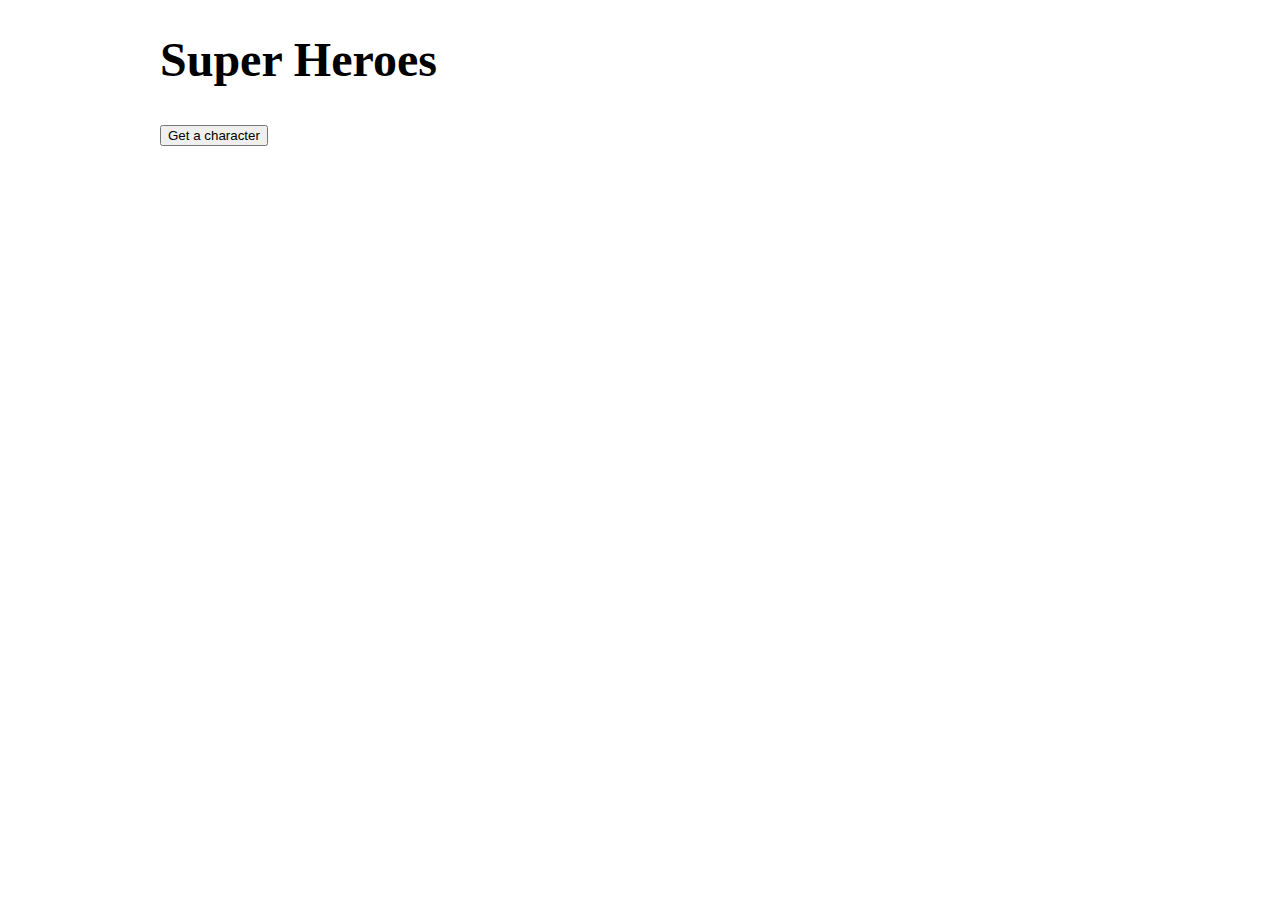
<file: Assignment 8/index.html>
<!DOCTYPE html>
<html lang="en">
<head>
    <meta charset="UTF-8">
    <title>Chapter 08 Practice</title>
    <link rel="stylesheet" href="styles.css">
</head>
<body>
    <h1>Super Heroes</h1>
    <button id="btnGetChar">Get a character</button>    

    <div id="divTwoCol">
        <div id="divLeftCol"></div>
        <div id="divRightCol"></div>
    </div>

    <script src="https://code.jquery.com/jquery-3.4.1.min.js"
        integrity="sha256-CSXorXvZcTkaix6Yvo6HppcZGetbYMGWSFlBw8HfCJo=" crossorigin="anonymous"></script>
    <script src="script.js"></script>
</body>
    <!-- 
        Name:           Myint Myint San
        Email:          sanmoon144@gmail.com
        Project:        Super Heros
        Description:    Look at Ajax and JSON
        Date:           August 13, 2019
    -->
</html>
</file>
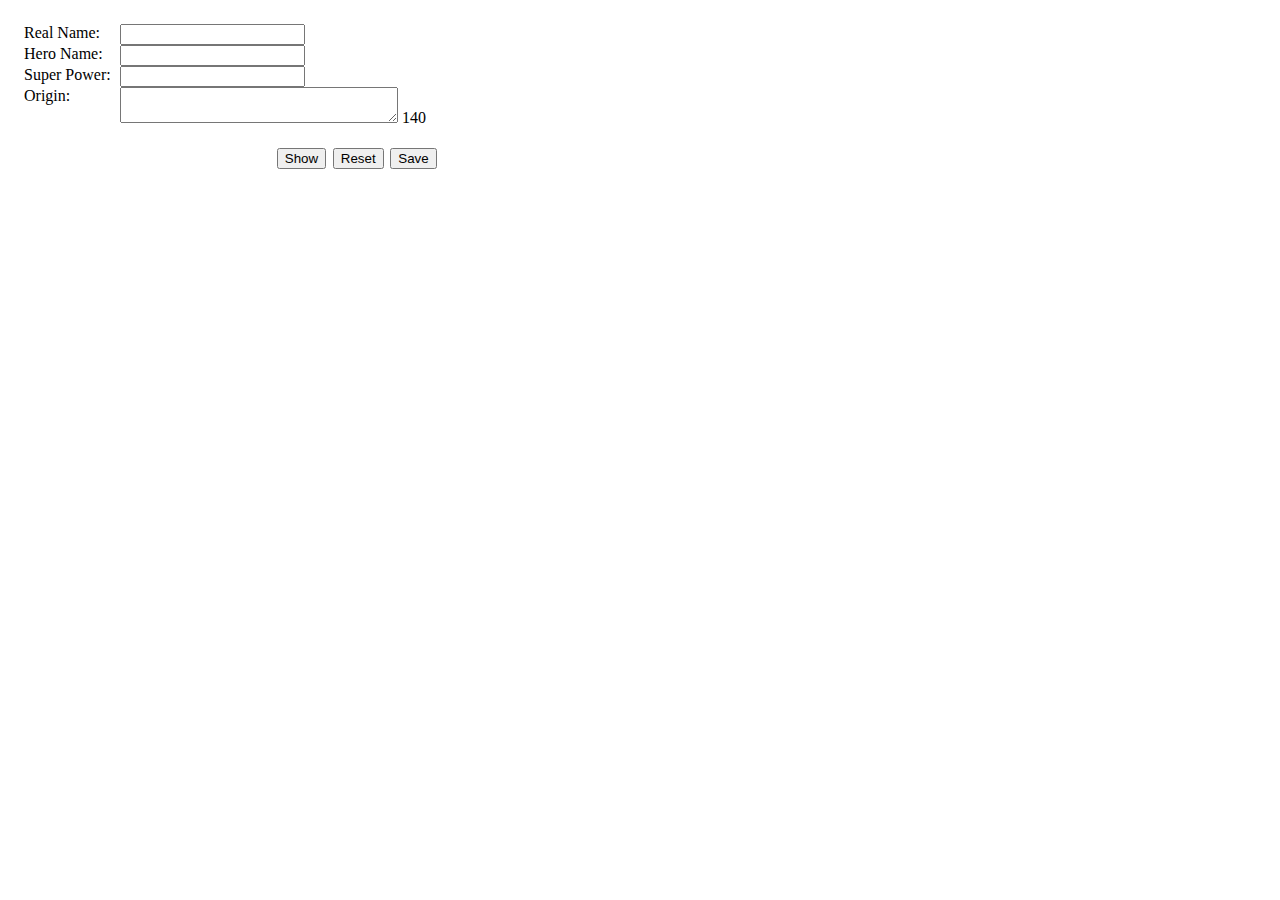
<file: Assignment06/index.html>
<!DOCTYPE html>
<html lang="en">
<head>
    <meta charset="UTF-8">
    <title>Chapter 06 Practice</title>
    <link rel="stylesheet" href="style.css">
</head>
<body>
    <form id="formHero">
        <label for="inRealName">Real Name: </label>
        <input type="text" name="inRealName" id="inRealName"><br>
        <label for="inHeroName">Hero Name: </label>
        <input type="text" name="inHeroName" id="inHeroName"><br>
        <label for="inSuperPower">Super Power: </label>
        <input type="text" name="inSuperPower" id="inSuperPower"><br>
        <label for="inSuperOrigin">Origin: </label>
        <textarea rows="2" cols="32" name="inSuperOrigin" id="inSuperOrigin"></textarea>
        <span id="charsLeft">xxx</span><br><br>
        <input type="button" value="Save" id="btnSave">
        <input type="reset" value="Reset" id="btnReset">
        <input type="button" value="Show" id="btnShow">
    </form>
    <div id="divResult"></div>
    <script src="script.js"></script>
</body>
<!-- 
    Name:           Myint Myint San 
    Email:          sanmoon144@gmail.com
    Project:        Chapter 06
    Description:    Look at Events
    Date:           July 29, 2019
-->
</html>
</file>
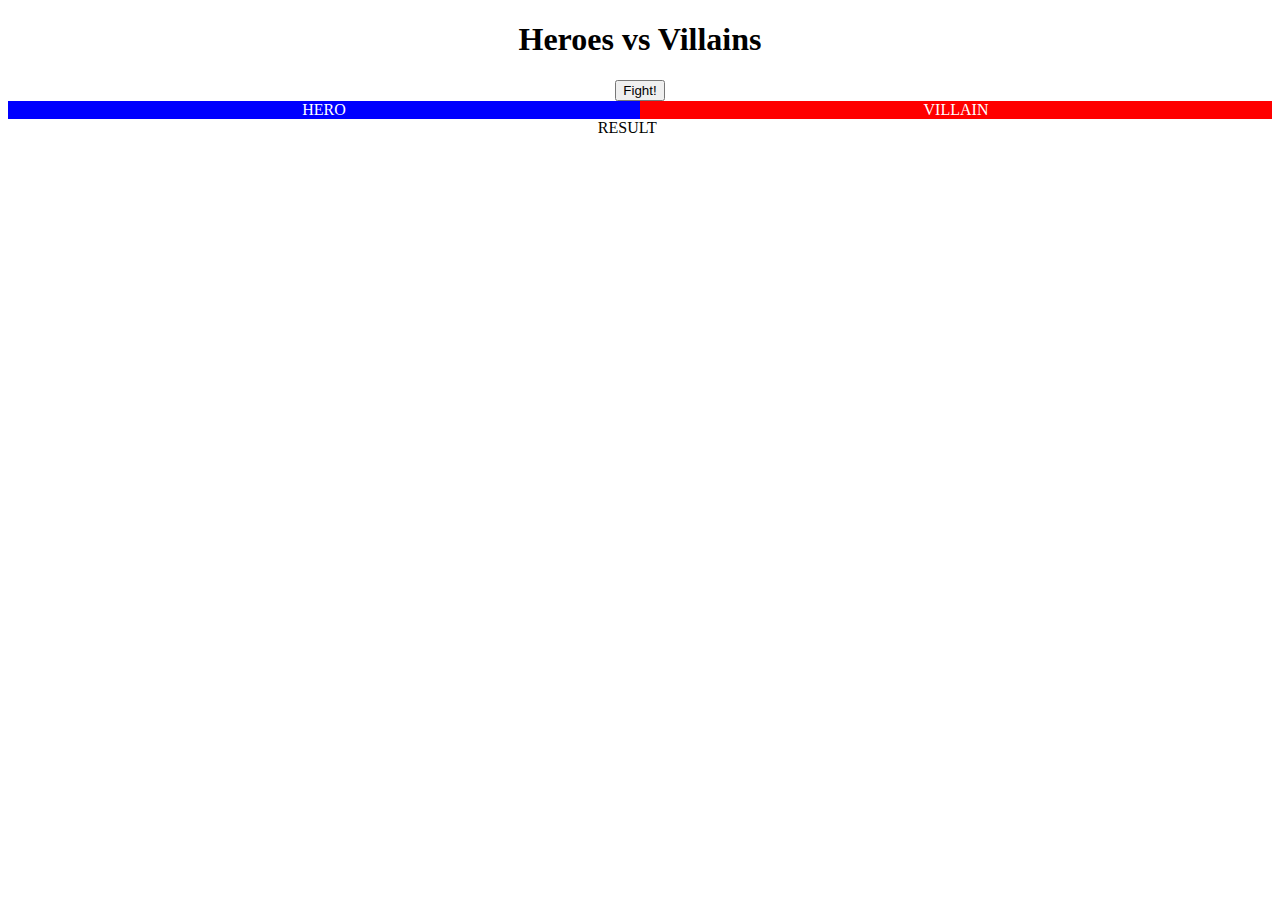
<file: Assignment5/index.html>
<!DOCTYPE html>
<html lang="en">
<head>
    <meta charset="UTF-8">
    <title>Chapter 05 Practice</title>
    <link rel="stylesheet" href="styles.css">
</head>
<body>
    <h1>Heroes vs Villains</h1>
    <button id="btnFight">Fight!</button>    

    <div id="divShowFight">
        <div id="divLeftCol">HERO</div>
        <div id="divRightCol">VILLAIN</div>
        <div id="divCenterCol">RESULT</div>
    </div>

    <script src="script.js"></script>
</body>
    <!-- 
        Name:           Myint Myint San
        Email:          sanmoon144@gmail.com
        Project:        Marvel Heroes vs Villains
        Description:    Look at DOM
        Date:           July 20, 2019
    -->
</html>
</file>
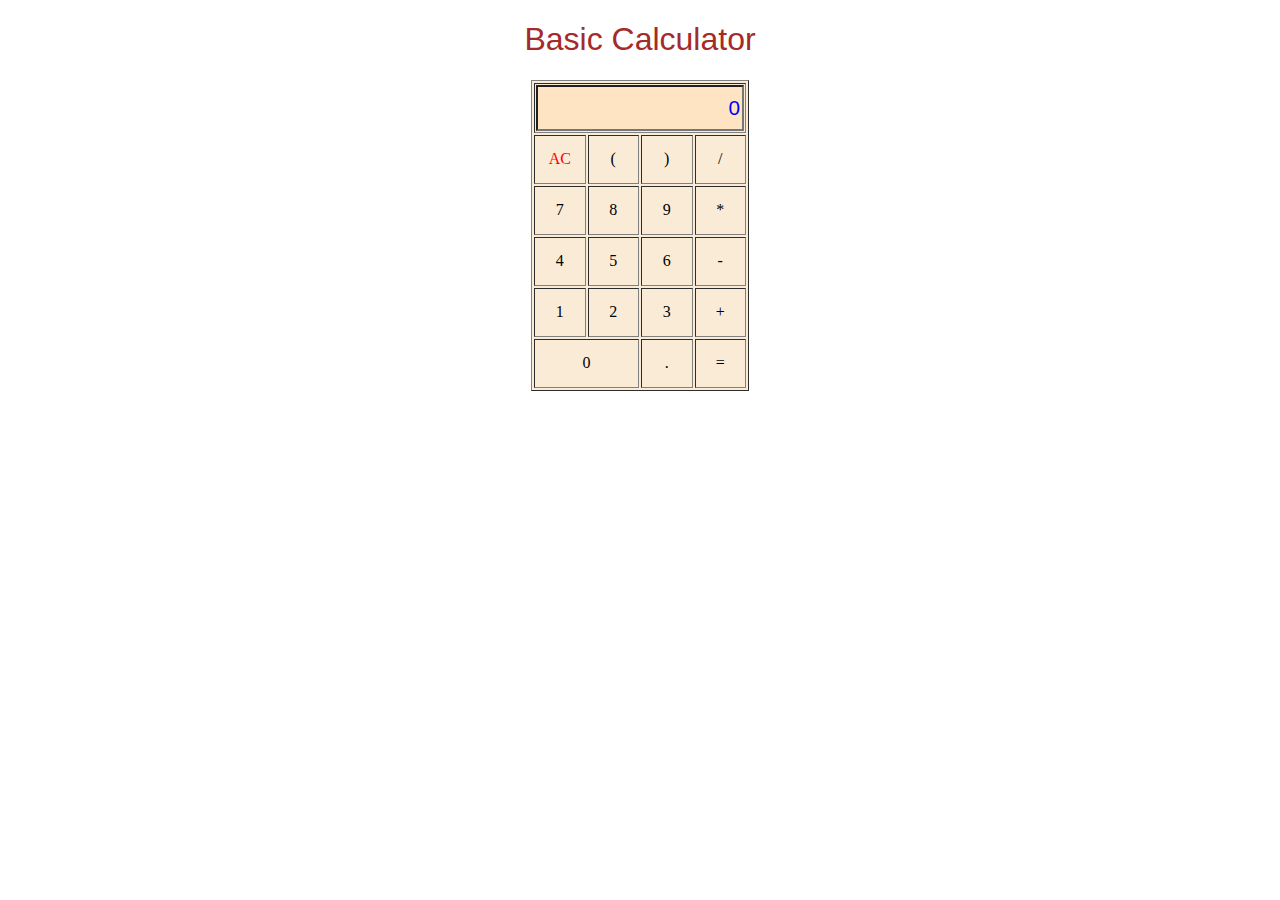
<file: My Calculator (second version)/index.html>
<!DOCTYPE html>
<html>

<head>
    <title>My Calculator</title>
    <link rel="stylesheet" href="style.css">
</head>

<body>
    <h1>Basic Calculator</h1>

    <table id="table" border="1">
        <tr>
            <td colspan="4">
                <input type="textbox" id="result" value=0>
            </td>
        </tr>

        <tr>
            <td id='clear'>AC</td>
            <td id='leftP'>(</td>
            <td id='rightP'>)</td>
            <td id='div'>/</td>
        </tr>

        <tr>
            <td id='num7'>7</td>
            <td id='num8'>8</td>
            <td id='num9'>9</td>
            <td id='mult'>*</td>
        </tr>

        <tr>
            <td id='num4'>4</td>
            <td id='num5'>5</td>
            <td id='num6'>6</td>
            <td id='sub'>-</td>
        </tr>

        <tr>
            <td id='num1'>1</td>
            <td id='num2'>2</td>
            <td id='num3'>3</td>
            <td id='add'>+</td>
        </tr>

        <tr>
            <td id='num0' colspan="2">0</td>
            <td id='period'>.</td>
            <td id='equal'>=</td>
        </tr>

    </table>

    <script src="script.js"></script>
</body>
<!--
        Name:               Myint Myint San(sanmoon144@gmail.com)
        Project:            My Calculator
        Date:               Sep 2, 2019
        Description:        Second Version
-->
</html>
</file>
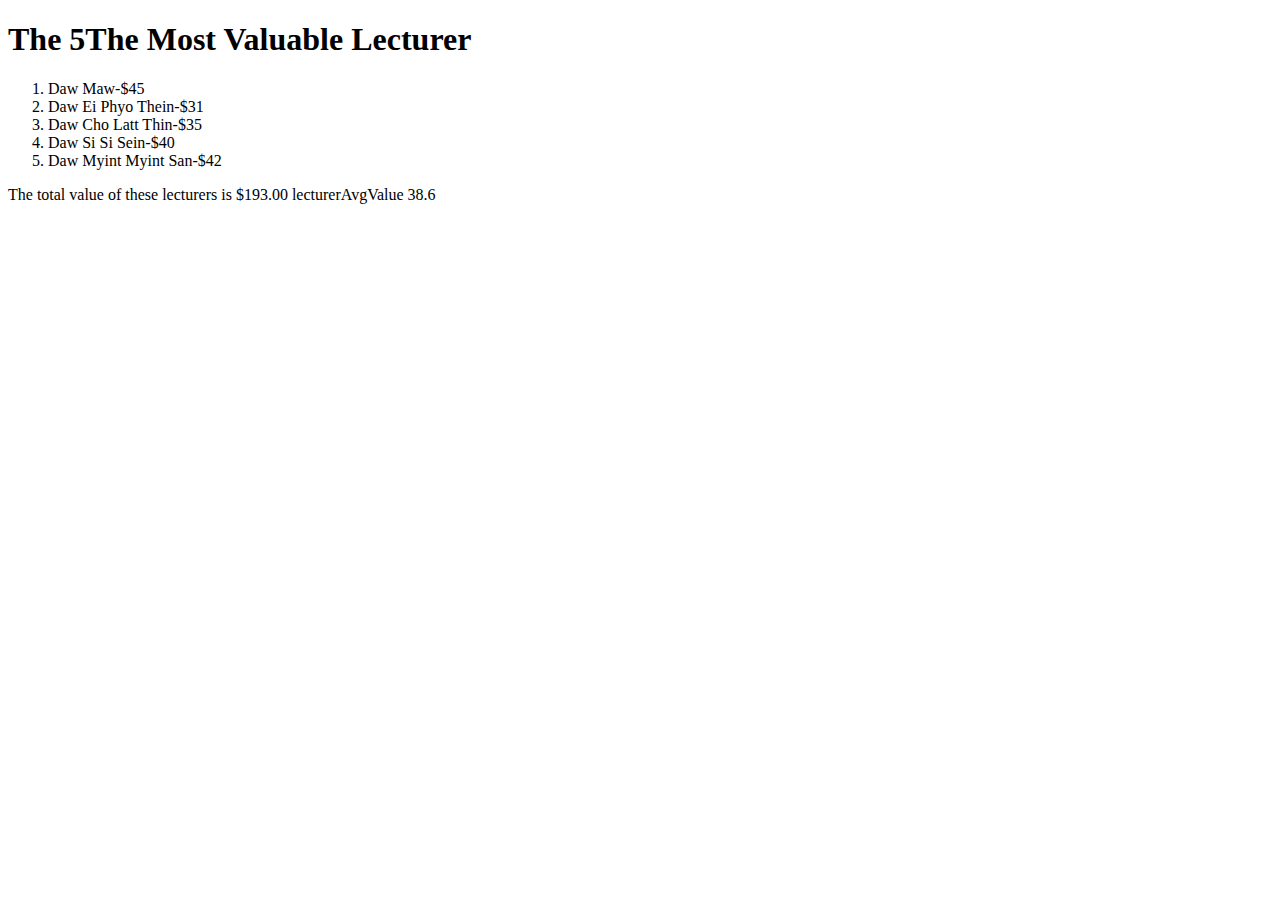
<file: assignment2LecName.html>
<!DOCTYPE html>
<html lang="en">
<head>
    <title>Chapter 02 Practice</title>
</head>
<body>
    <h1>The <span id="spanTotalLecturers">X</span>The Most Valuable Lecturer</h1>
    <ol>
        <li id="liLecturer1"></li>
        <li id="liLecturer2"></li>
        <li id="liLecturer3"></li>
        <li id="liLecturer4"></li>
        <li id="liLecturer5"></li>
    </ol>
    <div id="divMessage"></div>
    <script>

        var elLiLecturer1 =document.getElementById("liLecturer1"),
            elLiLecturer2 =document.getElementById("liLecturer2"),
            elLiLecturer3 =document.getElementById("liLecturer3"),
            elLiLecturer4 =document.getElementById("liLecturer4"),
            elLiLecturer5 =document.getElementById("liLecturer5");

        var elDivMessage=document.getElementById("divMessage"),
            elSpanTotalLecturers=document.getElementById("spanTotalLecturers");

        var lecturerName=[
            "Daw Maw",
            "Daw Ei Phyo Thein",
            "Daw Cho Latt Thin",
            "Daw Si Si Sein",
            "Daw Myint Myint San",
        ],
        lecturerAge=[45,31,35,40,42],
        lecturerAgeTotal=lecturerAge[0]+lecturerAge[1]+
                            lecturerAge[2]+lecturerAge[3]+lecturerAge[4];

    console.log(lecturerName);
    console.log(lecturerAge[0]);
    console.log(lecturerAgeTotal);

    elLiLecturer1.textContent=lecturerName[0]+"-$"+lecturerAge[0];
    elLiLecturer2.textContent=lecturerName[1]+"-$"+lecturerAge[1];
    elLiLecturer3.textContent=lecturerName[2]+"-$"+lecturerAge[2];
    elLiLecturer4.textContent=lecturerName[3]+"-$"+lecturerAge[3];
    elLiLecturer5.textContent=lecturerName[4]+"-$"+lecturerAge[4];

    elDivMessage.textContent="The total value of these lecturers is $"+lecturerAgeTotal.toFixed(2)+" lecturerAvgValue "+lecturerAgeTotal/lecturerName.length;


    elSpanTotalLecturers.textContent=lecturerName.length;
    
   </script>
</body>
<!--
    Name:               Myint Myint San
    Email:              sanmoon144@gmail.com
    Project:            Chapter02
    Description:        Look at JS instructions
    Date:               June 24,2019
-->
</html>
</file>
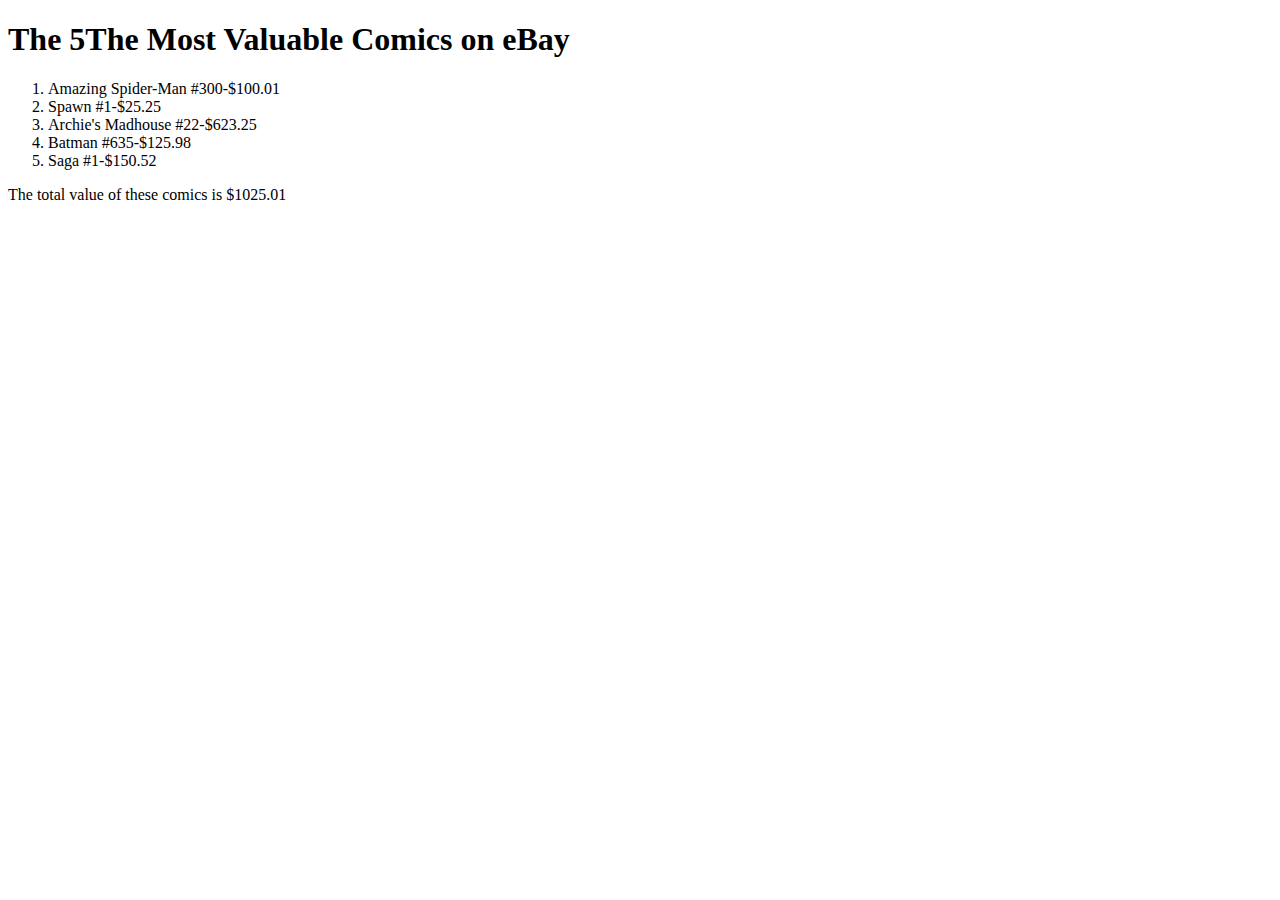
<file: chap 2assignment.html>
<!DOCTYPE html>
<html lang="en">
<head>
   
    <title>Chapter 02 Practice</title>
</head>
<body>
    <h1>The <span id="spanTotalComics">X</span>The Most Valuable Comics on eBay</h1>
    <ol>
        <li id="liComic1"></li>
        <li id="liComic2"></li>
        <li id="liComic3"></li>
        <li id="liComic4"></li>
        <li id="liComic5"></li>
    </ol>
    <div id="divMessage"></div>
    <script>
        "use strict";

        var elLiComic1 = document.getElementById("liComic1"),
            elLiComic2 = document.getElementById("liComic2"),
            elLiComic3 = document.getElementById("liComic3"),
            elLiComic4 = document.getElementById("liComic4"),
            elLiComic5 = document.getElementById("liComic5");

        var elDivMessage = document.getElementById("divMessage"),
            elSpanTotalComics = document.getElementById("spanTotalComics");

        var comicName = [
            "Amazing Spider-Man #300",
            "Spawn #1",
            "Archie's Madhouse #22",
            "Batman #635",
            "Saga #1",
            ],
            comicPrice = [100.01,25.25,623.25,125.98,150.52],
            comicPriceTotal = comicPrice[0] + comicPrice[1] +
                            comicPrice[2] + comicPrice[3] + comicPrice[4];

        console.log(comicName);
        console.log(comicPrice[0]);
        console.log(comicPriceTotal);

        elLiComic1.textContent = comicName[0] + "-$" + comicPrice[0];
        elLiComic2.textContent = comicName[1] + "-$" + comicPrice[1];
        elLiComic3.textContent = comicName[2] + "-$" + comicPrice[2];
        elLiComic4.textContent = comicName[3] + "-$" + comicPrice[3];
        elLiComic5.textContent = comicName[4] + "-$" + comicPrice[4];

        elDivMessage.textContent = "The total value of these comics is $" +
                                    comicPriceTotal.toFixed(2);
        elSpanTotalComics.textContent = comicName.length;
    </script>
</body>

</html>
</file>
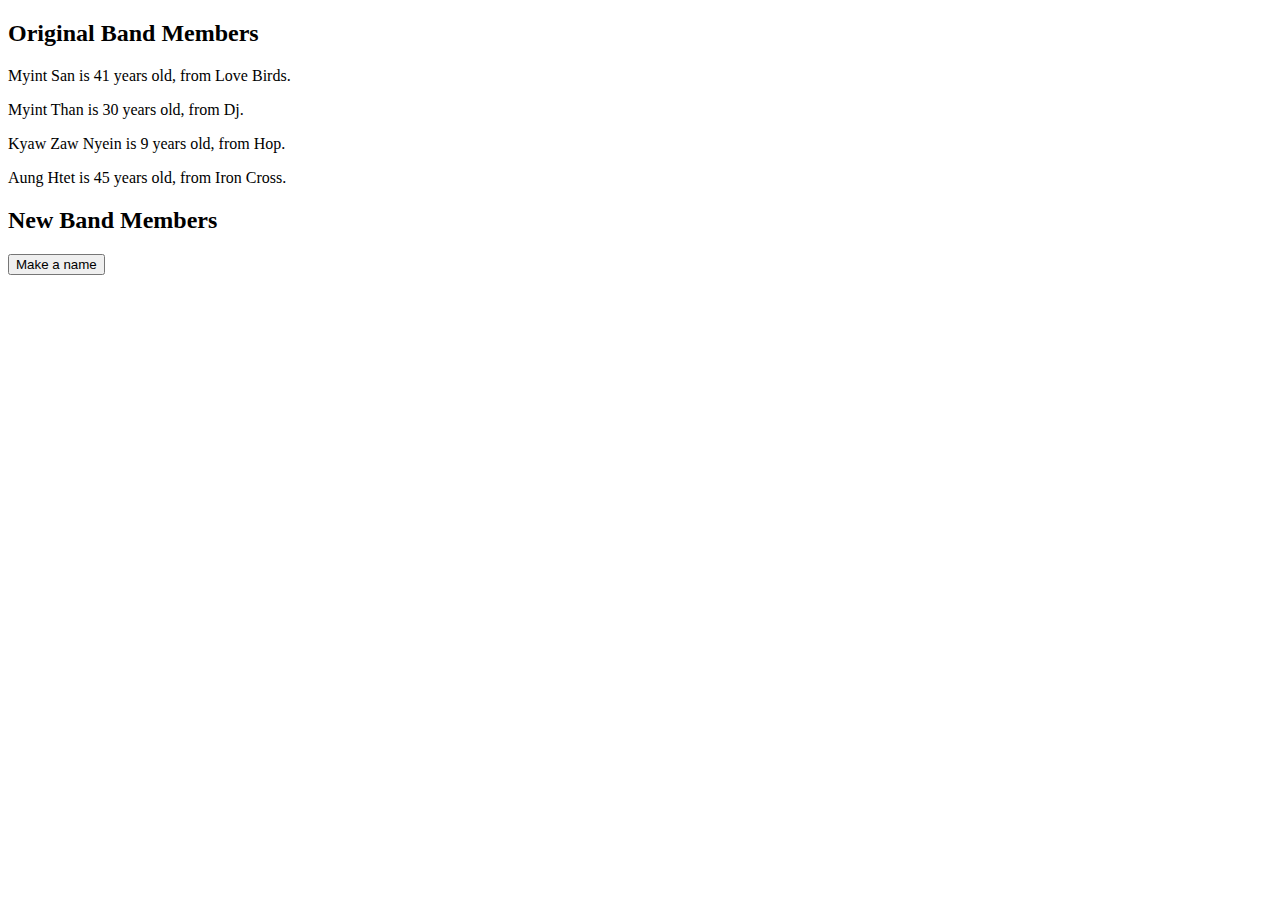
<file: chapter 04assignment.html>
<!DOCTYPE html>
<html lang="en">
<head>
    <meta charset="UTF-8">
    <title>Chapter 04 Practice</title>
</head>
<body>
    <h2>Original Band Members</h2>
    <div id="divShowOriginalBand"></div>

    <h2>New Band Members</h2>
    <button id="btnMakeName">Make a name</button>
    <div id="divShowNewBand"></div>

    <script>
        (function(){
            "use strict";
            // Arrays of Band Info
            var lastNames = ["San", "Than", "Nyein", "Htet"];
            var firstNames = ["Myint", "Myint", "Kyaw Zaw", "Aung"];
            var bandNames = ["Love Birds", "Dj", "Hop", "Iron Cross"];
            var ages = [];
            // var lastNameslength = lastNames.length;
            // For Loop (Conditional Statement) to generate random ages, in a range
            for(var i in lastNames) {
                // # between 7 & 47
                let randomAgesTmp = (Math.round(Math.random() * 40)) + 7;
                ages.push(randomAgesTmp);
            } // End of for() Loop for generating ages
            console.log(ages);
            var OriginalBandPerson = [];
            // var randomBandPerson = [];
            // Create Objects of the Divs on-screen
            var elDivShowOriginalBand = document.getElementById("divShowOriginalBand");
            var elDivShowNewBand = document.getElementById("divShowNewBand");
            // Create an Object of the Button on-screen
            var elBtnMakeName = document.getElementById("btnMakeName");
            function BandMember(lastName, firstName, bandName, age) {
                this.lastName   = lastName;
                this.firstName  = firstName;
                this.bandName   = bandName;
                this.age        = age;
                this.info = function() {
                    var fullBandMemberInfo = this.firstName + " " + this.lastName + " is " + 
                    this.age + " years old, from " + this.bandName + ".";
                    return fullBandMemberInfo;
                }
            } // End of BandMember() Object
            for(var i in lastNames) {
                let OriginalBandPersonTmp = new BandMember(
                    lastNames[i],
                    firstNames[i],
                    bandNames[i],
                    ages[i],
                );
                
                OriginalBandPerson.push(OriginalBandPersonTmp);
                elDivShowOriginalBand.innerHTML += "<p>" + OriginalBandPerson[i].info() + "</p>";
            } // End for Loop of creating a BandMember Object and store it in the Array
            function fnGenerateNames() {
                // console.log("clicked!");
                // Makes a copy of an Array
                var tmpLastNames = lastNames.slice(0);
                var tmpFirstNames = firstNames.slice(0);
                var tmpBandNames = bandNames.slice(0);
                var tmpAges = ages.slice(0);
                // var tmpLastNamesLength = tmpLastNames.length;
                var randomBandPerson = [];
                elDivShowNewBand.innerHTML = "";
                for(var i in lastNames) {
                    let randomLastNameNum = Math.floor(Math.random()* tmpLastNames.length);
                    let randomFirstNameNum = Math.floor(Math.random() * tmpFirstNames.length);
                    let randomBandNames = Math.floor(Math.random() * tmpBandNames.length);
                    let randomAges = Math.floor(Math.random() * tmpAges.length);
                    let randomBandPersonTmp = new BandMember(
                        tmpLastNames[randomLastNameNum],
                        tmpFirstNames[randomFirstNameNum],
                        tmpBandNames[randomBandNames],
                        tmpAges[randomAges],
                    );
                    
                    // Splice to remove an item from an Array
                    tmpLastNames.splice(randomLastNameNum, 1);
                    tmpFirstNames.splice(randomFirstNameNum, 1);
                    tmpBandNames.splice(randomBandNames, 1);
                    tmpAges.splice(randomAges, 1);
                    randomBandPerson.push(randomBandPersonTmp);
                    elDivShowNewBand.innerHTML += "<p>" + randomBandPerson[i].info() + "</p>";
                } // End for() Loop of generating random names
            } // End fnGenerateNames()
            
            // Event Listener, to make the Button work.
            elBtnMakeName.addEventListener("click", fnGenerateNames, false);         
        }());
    </script>
</body>
    <!-- 
        Name:          Myint Myint San 
        Email:         sanmoon144@gmail.com
        Project:       Decisions & Loops
        Description:   Look at iteration and looping construct
        Date:          July 13, 2019 (Modified)
    -->
</html>
</file>
<file: Assignment 8/styles.css>
body {
    font-family: 'Times New Roman', Times, serif;    
    font-size: 1.5em;
    width: 75%;
    margin: auto;
}

#divTwoCol {
    width: 100%;
}

#divLeftCol {
    float: right;
    width: 50%;
    text-align: center;
    color: red;    
}

#divRightCol {
    float: right;
    width: 50%;
    color: blue;
}
</file>
<file: Assignment5/styles.css>
body {
    text-align: center;
}

#divShowFight {
    width: 100%;
}

#divLeftCol {
    background-color: blue;
    color: white;
    width: 50%;
    float: left;
}

#divRightCol {
    background-color: red;
    color: white;
    width: 50%;
    float: left;
}

#divCenterCol {    
    width: 98%;
    clear: both;
}

.fightTie {
    background-color: yellow;
    color: black;
    padding: 1em;
}

.fightWin {
    background-color: blue;
    color: white;
    padding: 1em;    
}

.fightLose {
    background-color: red;
    color: white;
    padding: 1em;
}

.textAlign {
    text-align: left;    
}

.imageHeight {
    height: 360px;
}
</file>
<file: My Calculator (second version)/style.css>
#table {
    background: antiquewhite;
    margin: auto;
}

h1 {
    font: 2em sans-serif;
    color: brown;
    text-align: center;
}

td {
    width: 40px;
    height: 45px;
    text-align: center;
}

#result {
    width: 200px;
    height: 40px;
    text-align: right;
    font: 1.3em sans-serif;
    background-color: bisque;
    color: blue
}

#clear {
    color: red;
}

#clear {
    color: red;
}
</file>
<file: Assignment06/style.css>
#formHero {
    padding: 1em;
    width: 26em;
}

label {
    width: 6em;
    display: block;
    float: left;
}

input[type=button],
input[type=reset] {
    float: right;
    margin: 0.25em;
}

.tableStyle,
.tableStyle th,
.tableStyle td {
    width: 85%;
    border: 1px solid black;
    table-layout: fixed;
}
</file>
